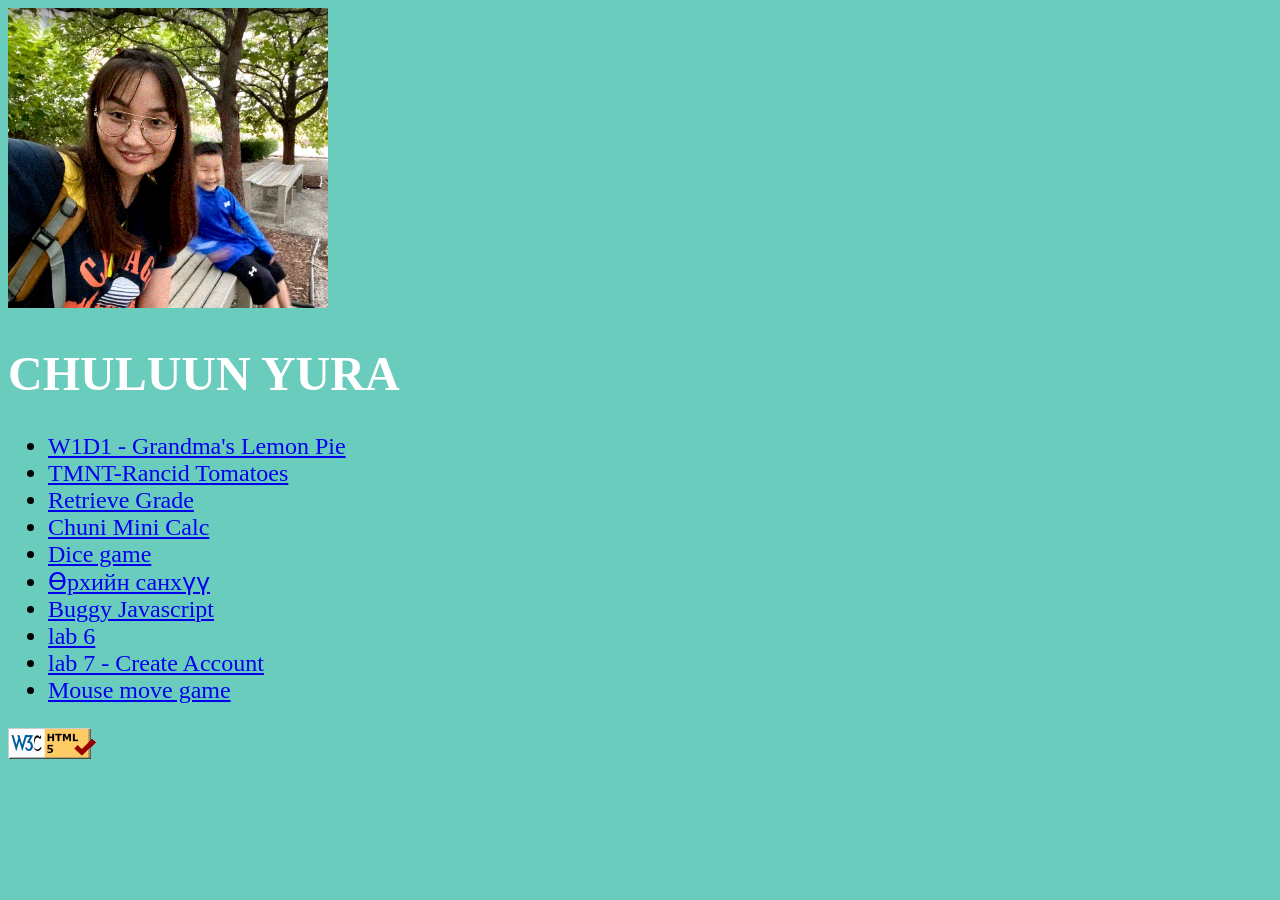
<file: index.html>
<!Doctype html>
<html>
	<head>
		<meta charset="utf-8"/>
		<title>Chuluun</title>
		<link href="chuka.css" type="text/css" rel="stylesheet"/>
	</head>
	<body>
		<div>
			<img src="images/chuka.gif" alt="fro_pic" style="width:320px;height:300px;"/>
			<h1>CHULUUN YURA</h1>
		</div>
		<div>
			<ul>
				<li><a href="pie.html">W1D1 - Grandma's Lemon Pie</a></li>
				<li><a href="tmnt.html">TMNT-Rancid Tomatoes</a></li>
				<li><a href="signup.html">Retrieve Grade</a></li>
				<li><a href="porcent calc.html">Chuni Mini Calc</a></li>
				<li><a href="dice.html">Dice game</a></li>
				<li><a href="index_fin.html">Өрхийн санхүү</a></li>
				<li><a href="alert count.html">Buggy Javascript</a></li>
				<li><a href="decoratemytext.html">lab 6</a></li>
				<li><a href="ruddytimer.html">lab 7 - Create Account</a></li>
				<li><a href="maze.html">Mouse move game</a></li>
			</ul>
		</div>
		<div>
			<img src="images/w3c-html.png" alt="w3c-html"/>
		</div>
	</body>
</html>
</file>
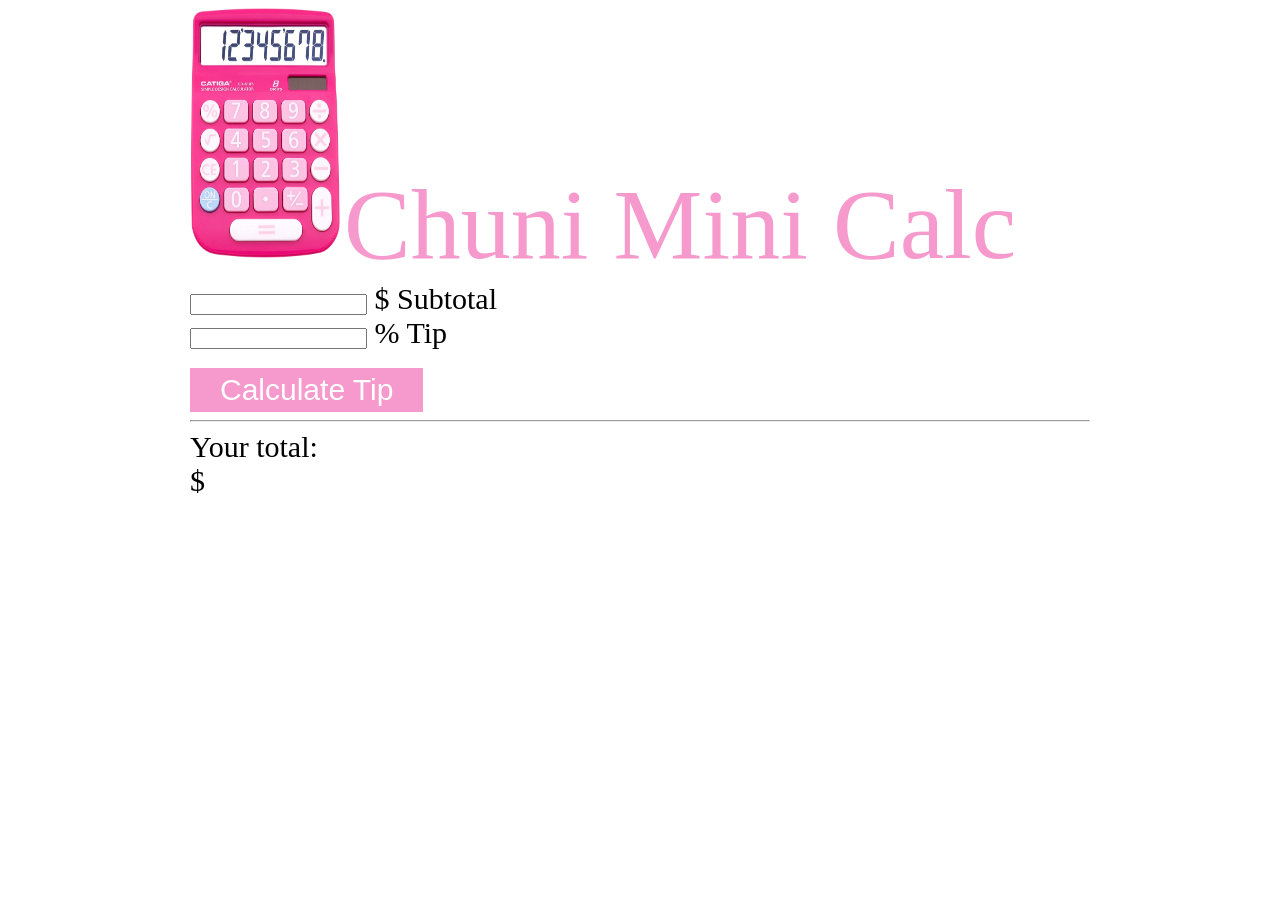
<file: porcent calc.html>
<!Doctype html>
<html>
<head>
	<title>Mini Calc</title>
	<link href="calc.css" type="text/css" rel="stylesheet"/>
</head>
<body>
<script src ="calc.js"></script>
<div id="div1">
	<img id = "img1" src = "images/calc.jpg" alt = "pink calc">
	<label id="label1">Chuni Mini Calc</label></br>
		<input type ="number" name ="numSubTotal" size ="30"><label> $ Subtotal</label></br>
		<input type ="number" name ="numTipPercent" size ="30"><label> % Tip</label></br></br>
		<input id = "submit1" type ="submit" value = "Calculate Tip" onclick = "calculateTip();"/>
		<hr>
		<label>Your total:</label></br>
		<label name ="totalAmount">$</label>
</div>
</body>
</html>
</file>
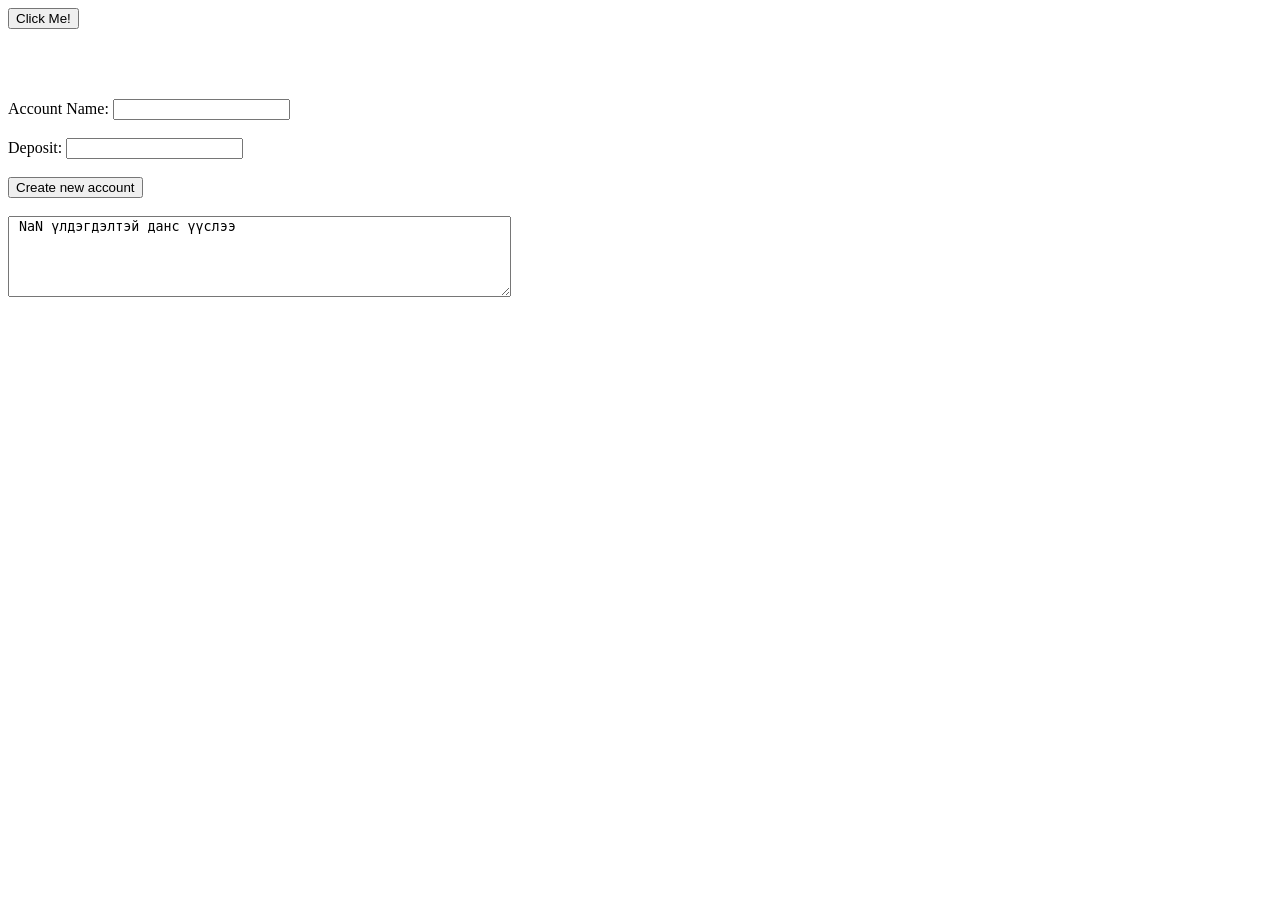
<file: ruddytimer.html>
<!Doctype html>
<html>
<head>
	<title>Ruddy Timer</title>
</head>
<body>

<div><!--Lab-н эхний даалгуур -->
<input type = "button" size = "30" id = "click_me" value = "Click Me!">
<p id = "print_here"></p></br></br></br>
</div>

<div><!--Lab-н 2 дахь даалгуур -->
<label>Account Name:<label>
<input type ="text" name = "account_name"></br></br>
<label>Deposit:<label>
<input type ="text" name = "account_deposit"></br></br>
<input type = "button" value = "Create new account" size = "40" id = "create_account"></br></br>
<textarea id = "text_area" rows="5" cols="60" name="text" placeholder="Enter text"></textarea>
</div>
	<script src = "ruddytimer.js" type = "text/javascript"></script>
</body>
</html>
</file>
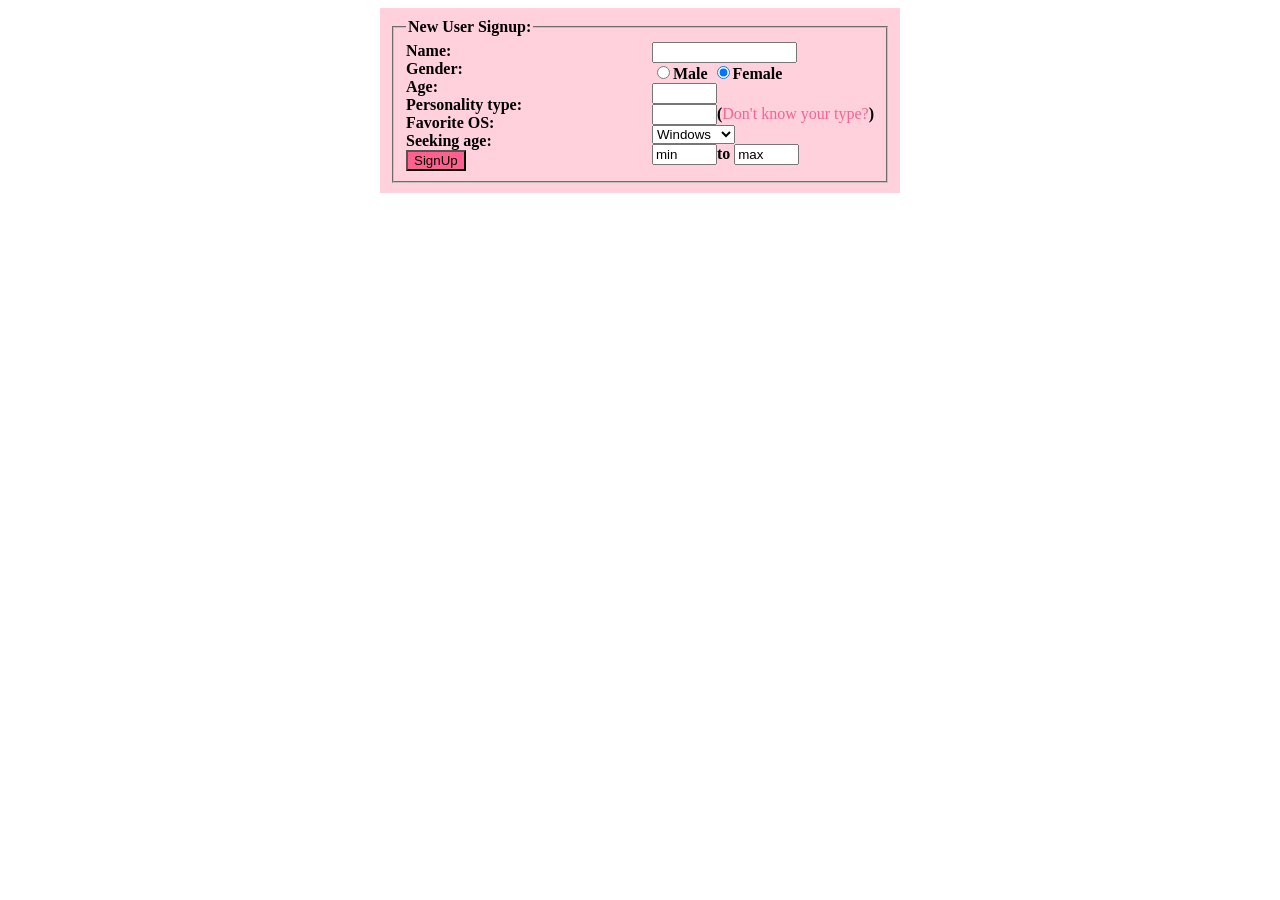
<file: signup.html>
<!Doctype html>
<html>
<head>
	<meta charset="utf-8"/>
	<title>Retrieve Grade</title>
	<link href="grade.css" type="text/css" rel="stylesheet"/>
</head>
<body>
<form>
	<fieldset>
		<legend>New User Signup:</legend>
		<div id="divright">
			<input type="text" name="name1" size="16"/></br>
			<input type="radio" name="radio1" value="male"/>Male
			<input type="radio" name="radio1" value="female" checked="checked"/>Female</br>
			<input type="text" name="age1" size="6" maxlength="2"/></br>
			<input type="text" name="ptype1" size="6" maxlength="4"/><label>(<span id="span1">Don't know your type?</span>)</label></br>
			<select name="favoriteos">
							<option selected>Windows</option>
							<option>Mac OS X</option>
							<option>Linux</option>
						</select></br>
			<input type="text" name="name1" size="6" maxlength="2" value="min"/><label>to</label>
						<input type="text" name="name1" size="6" maxlength="2" value="max"/></br>
		</div>
		<div id="divleft">
			<label>Name:</label></br>
			<label>Gender:</label></br>
			<label>Age:</label></br>
			<label>Personality type:</label></br>
			<label>Favorite OS:</label></br>
			<label>Seeking age:</label></br>
			<input id="submit1" type="submit" value="SignUp"/>
		</div>
	</fieldset>
</form>
</body>
</html>
</file>
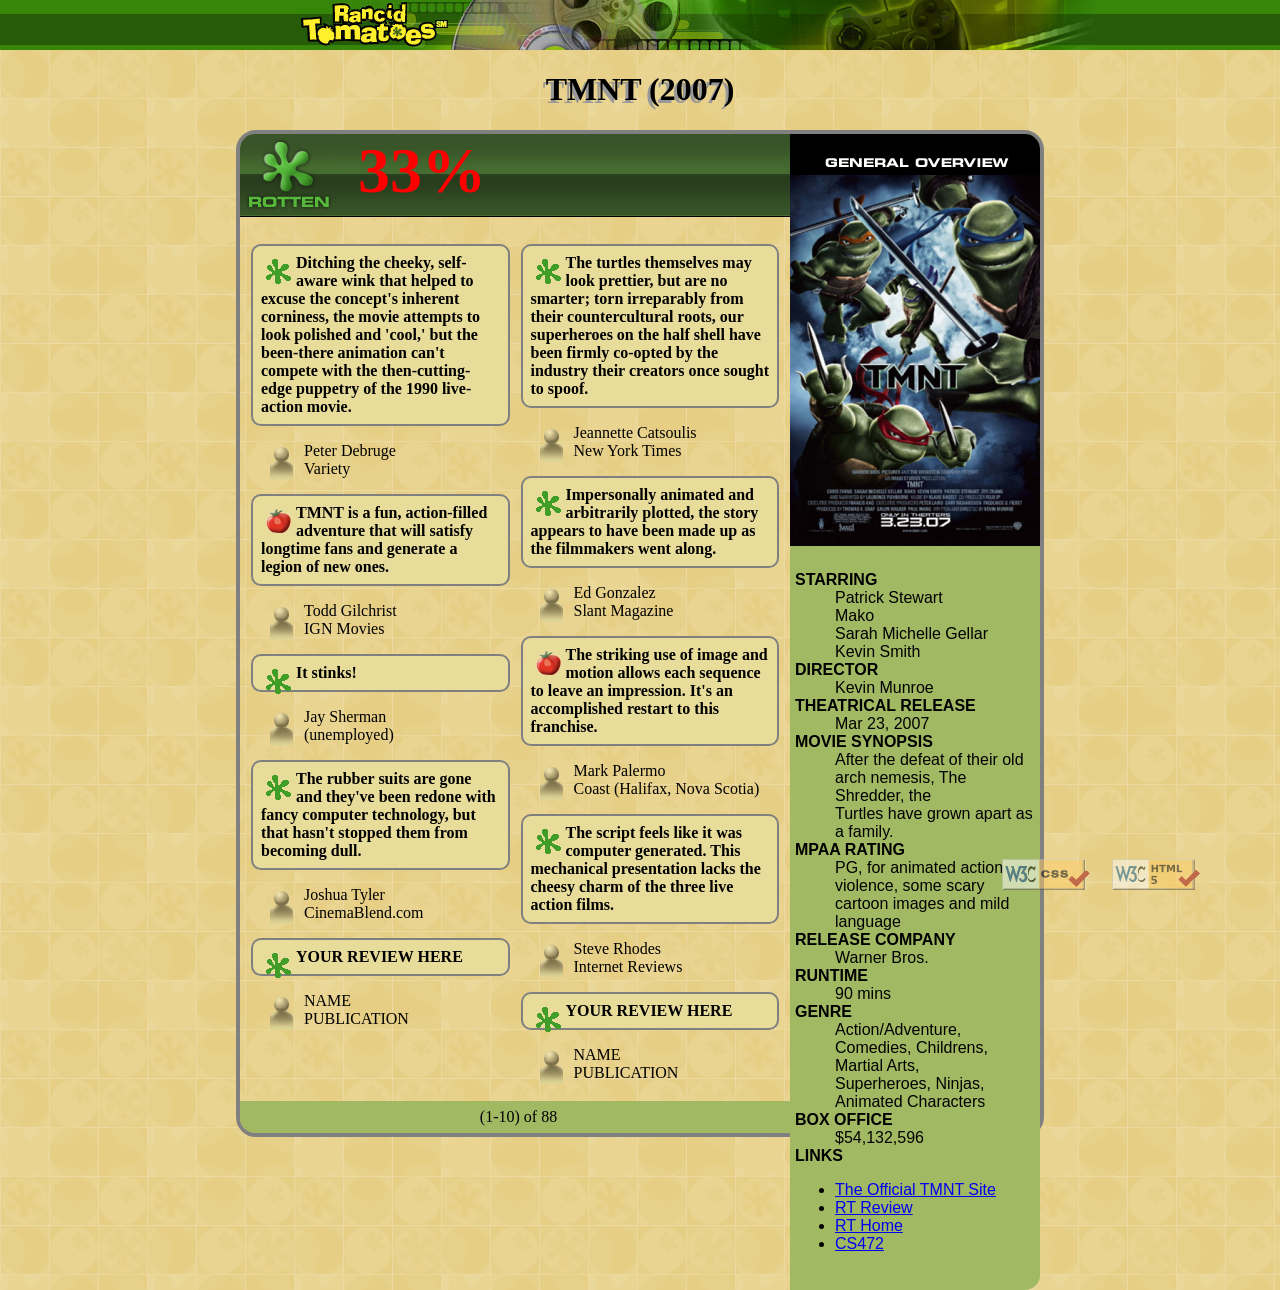
<file: tmnt.html>
<!Doctype html>
<html>
	<head>
		<meta charset="utf-8"/>
		<link href="rotten.gif" type="image/gif" sizes="16x16" rel="rotten-icon"/>
		<title>TMNT - Rancid Tomatoes</title>
		<link href="movie.css" type="text/css" rel="stylesheet"/>
	</head>
	<body>
		<div id="div1">
			<img id="banner" src="images/banner.png" alt="banner"/>
		</div>
		<div>
			<h1>TMNT (2007)</h1>
		</div>
		<div id="divbiggest">
			<div id="divright">
				<img id="img2" src="images/overview.png" alt="overview"/>
				<dl id="dl1">
					<dt id="dt1">STARRING</dt>
						<dd>Patrick Stewart</dd>
						<dd>Mako</dd>
						<dd>Sarah Michelle Gellar</dd>
						<dd>Kevin Smith</dd>
					<dt id="dt1">DIRECTOR</dt>
						<dd>Kevin Munroe</dd>
					<dt id="dt1">THEATRICAL RELEASE</dt>
						<dd>Mar 23, 2007</dd>
					<dt id="dt1">MOVIE SYNOPSIS</dt>
						<dd>After the defeat of their old arch nemesis, The Shredder, the</dd>
						<dd>Turtles have grown apart as a family.</dd>
					<dt id="dt1">MPAA RATING</dt>
						<dd>PG, for animated action violence, some scary cartoon images and mild language</dd>
					<dt id="dt1">RELEASE COMPANY</dt>
						<dd>Warner Bros.</dd>
					<dt id="dt1">RUNTIME</dt>
						<dd>90 mins</dd>
					<dt id="dt1">GENRE</dt>
						<dd>Action/Adventure, Comedies, Childrens, Martial Arts,</dd>
						<dd>Superheroes, Ninjas, Animated Characters</dd>
					<dt id="dt1">BOX OFFICE</dt>
						<dd>$54,132,596</dd>
					<dt id="dt1">LINKS</dt>
						<ul>
							<li><a href="https://www.nick.com/shows">The Official TMNT Site</a></li>
							<li><a href="https://www.rottentomatoes.com/m/tmnt_2007">RT Review</a></li>
							<li><a href="tmnt.html">RT Home</a></li>
							<li><a href="http://mumstudents.org/cs472/">CS472</a></li>
						</ul>
				</dl>
			</div>
			<div id="divleft">
				<div id="div4">
					<img id="rottenbig" src="images/rottenbig.png" alt="rottenbig"/>
					<img src="images/rbg.png" alt="rbg"/>
					<p id="p1">33%</p> 
				</div>
				<div id="div6">
					<p id="p2"><img id="img1" src="images/rotten.gif" alt="rotten"/>The turtles themselves may look prettier, but are no smarter; torn irreparably from their countercultural roots, our superheroes on the half shell have been firmly co-opted by the industry their creators once sought to spoof.</p>
						<p id="p3"><img id="img1" src="images/critic.gif" alt="critic"/>Jeannette Catsoulis</br>New York Times</p>
					<p id="p2"><img id="img1" src="images/rotten.gif" alt="rotten"/>Impersonally animated and arbitrarily plotted, the story appears to have been made up as the filmmakers went along.</p>
						<p id="p3"><img id="img1" src="images/critic.gif" alt="critic"/>Ed Gonzalez</br>Slant Magazine</p>
					<p id="p2"><img id="img1" src="images/fresh.gif" alt="fresh"/>The striking use of image and motion allows each sequence to leave an impression. It's an accomplished restart to this franchise.</p>
						<p id="p3"><img id="img1" src="images/critic.gif" alt="critic"/>Mark Palermo</br>Coast (Halifax, Nova Scotia)</p>
					<p id="p2"><img id="img1" src="images/rotten.gif" alt="rotten"/>The script feels like it was computer generated. This mechanical presentation lacks the cheesy charm of the three live action films.</p>
						<p id="p3"><img id="img1" src="images/critic.gif" alt="critic"/>Steve Rhodes</br>Internet Reviews</p>
					<p id="p2"><img id="img1" src="images/rotten.gif" alt="rotten"/>YOUR REVIEW HERE</p>
						<p id="p3"><img id="img1" src="images/critic.gif" alt="critic"/>NAME</br>PUBLICATION</p>
				</div>
				<div id="div5">
					<p id="p2"><img id="img1" src="images/rotten.gif" alt="rotten"/>Ditching the cheeky, self-aware wink that helped to excuse the concept's inherent corniness, the movie attempts to look polished and 'cool,' but the been-there animation can't compete with the then-cutting-edge puppetry of the 1990 live-action movie.</p>
						<p id="p3"><img id="img1" src="images/critic.gif" alt="critic"/>Peter Debruge</br>Variety</p>
					<p id="p2"><img id="img1" src="images/fresh.gif" alt="fresh"/>TMNT is a fun, action-filled adventure that will satisfy longtime fans and generate a legion of new ones.</p>
						<p id="p3"><img id="img1" src="images/critic.gif" alt="critic"/>Todd Gilchrist</br>IGN Movies</p>
					<p id="p2"><img id="img1" src="images/rotten.gif" alt="rotten"/>It stinks!</p>
						<p id="p3"><img id="img1" src="images/critic.gif" alt="critic"/>Jay Sherman </br>(unemployed)</p>
					<p id="p2"><img id="img1" src="images/rotten.gif" alt="rotten"/>The rubber suits are gone and they've been redone with fancy computer technology, but that hasn't stopped them from becoming dull.</p>
						<p id="p3"><img id="img1" src="images/critic.gif" alt="critic"/>Joshua Tyler</br>CinemaBlend.com</p>
					<p id="p2"><img id="img1" src="images/rotten.gif" alt="rotten"/>YOUR REVIEW HERE</p>
						<p id="p3"><img id="img1" src="images/critic.gif" alt="critic"/>NAME</br>PUBLICATION</p>
				</div>
			</div>
		<p id="p4">(1-10) of 88</p>
		</div>
			<a href="https://validator.w3.org/nu/?doc=http%3A%2F%2Fmumstudents.org%2F"><img id="img3" src="images/w3c-html.png" alt="w3c-html"/></a></br>
			<a href="http://jigsaw.w3.org/css-validator/validator?uri=http%3A%2F%2Fmumstudents.org%2F"><img id="img4" src="images/w3c-css.png" alt="w3c-css"/></a>
	</body>
</html>
</file>
<file: chuka.css>
body {
		font-size: 24px;
		font-family: Cursive;
		background-color: #6ACCBC;
}
h1 {
	color: white
}
</file>
<file: calc.css>
#img1 {
width: 150px;
height: 250px;
}
#label1 {
	color: #F699CD;
	font-size: 100px;
}
label {
	font-size: 30px;
}
#div1 {
	margin-left: auto;
	margin-right: auto;
	border: 3px none black;
	width:900px;
}
#submit1 {
  background-color: #F699CD; 
  border: none;
  color: white;
  padding: 5px 30px;
  text-align: center;
  text-decoration: none;
  display: inline-block;
  font-size: 30px;
}
</file>
<file: grade.css>
form {
	background-color: #FFD1DC;
	font-weight: bold;
	width: 500px;
	margin: auto;
	padding: 10px;
}
#submit1 {
		background-color: #FF6090;
}
#span1 {
		color: #FF6090;
		font-weight: normal;
}
#divright {
			float: right;
}
#divleft {
			overflow:auto;
			float: left;
}
</file>
<file: movie.css>
body {
		margin: 0;
		padding: 0;
		background-image: url("images/background.png");
		font: 8pt;
		font-family: Verdana, Tahoma, Times New Roman;
}
h1 {
	text-align: center;
	font: 24pt;
	font-weight: bold;
	font-family: Tahoma, Verdana, Times New Roman;
	text-shadow: -3px 3px #999999;
}
#divbiggest {
		border: 4px solid gray;
		border-radius: 20px;
		width: 800px;
		margin-left: auto;
		margin-right: auto;
}
#divright {
		float: right;
		width: 250px;
		background-color: #A2B964;
		font-family: Arial, Times New Roman;
		font: 8pt;
		border-top-right-radius: 15px;
		border-bottom-right-radius: 15px;
}
#divleft {
	width: 550px;
	overflow: auto;
	border-top-left-radius: 15px;
}
#div4 {
		border:3px none black;
		padding: 0;
		margin: 0;
		width: 550px;
		background-image: url("images/rbg.png");
		background-image: repeat-x;
		height: 83px;
		border-top-left-radius: 15px;
}
#p1 {
	font-size: 48pt;
	color: red;
	font-weight: bold;
	float: left;
	margin: 0px 0px 0px 20px;
}
#img1 {
		float: left;
		padding: 5px;
}
#img2 {
		border-top-right-radius: 15px;
}
#p2 {
	border: 2px solid gray;
	text-align: center-left;
	font-family: 8pt;
	font-weight: bold;
	background-color: #E8DC9B;
	border-radius: 10px;
	padding: 8px;*
}
#p3 {
	border: 2px none gray;
	font-family: 5px;
	text-align: center-left;
	font-weight: italic;
	border-radius: 10px;
	margin: 8px;
}
#p4 {
	background-color: #A2B964;
	text-align: center;
	padding: 7px;
	margin:0;
	border-bottom-left-radius: 15px;
	border-bottom-right-radius: 15px;
}
#banner {
		margin: 0px 0px 0px 300px;
		height: 50px;
		float: left;
}
#rottenbig {
			float: left;
			margin: 0px 0px 0px 0px;
			border-top-left-radius: 15px;
}
#dt1{
	font-weight: bold;
	font: 10pt;
}
#dl1 {
		padding: 2%;
}
#div1 {
		border: 3px none black;
		padding: 0;
		margin: 0;
		background-image: url("images/bannerbg.png");
		background-image: repeat-x;
		height: 50px;
}
#div5 {
			width: 47%;
			padding: 2%;
			vertical-align:20px;
			text-align: left;
}
#div6 {
			float:right;
			width: 47%;
			padding: 2%;
			vertical-align:20px;
			text-align: left;
			overflow: auto;
}
#img3 {
		position: fixed;
		right: 80px;
		bottom: 10px;
		float: right;
		opacity: 50%;
}
#img4 {
		position: fixed;
		right: 190px;
		bottom: 10px;
		float: right;
		opacity: 50%;
}
</file>
